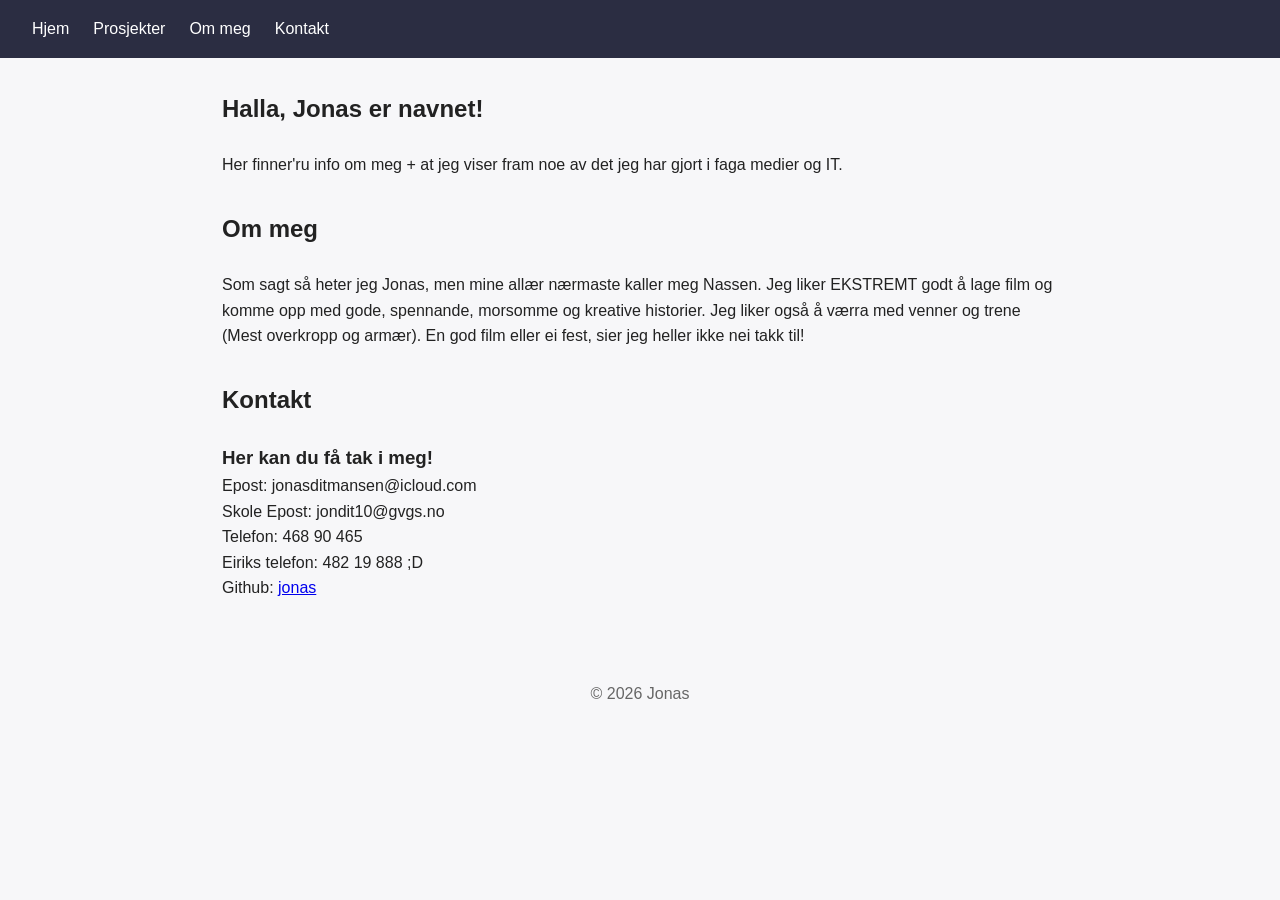
<file: index.html>
<DOCTYPE html>
<html lang="no">
<head>
  <meta charset="UTF-8">
  <meta name="viewport" content="width=device-width, initial-scale=1">
  <title>Jonas nettside</title>
  <link rel="stylesheet" href="style.css">
</head>
<body>
  <header>
    <nav>
      <a href="index.html">Hjem</a>
      <a href="prosjekter.html">Prosjekter</a>
      <a href="#om-meg">Om meg</a>
      <a href="#kontakt">Kontakt</a>
    </nav>
  </header>

  <main>
    <section id="hero">
      <h1>Halla, Jonas er navnet!</h1>
      <p>Her finner'ru info om meg + at jeg viser fram noe av det jeg har gjort i faga medier og IT.</p>
    </section>

    <section id="om-meg">
      <h2>Om meg</h2>
      <p>Som sagt så heter jeg Jonas, men mine allær nærmaste kaller meg Nassen. 
         Jeg liker EKSTREMT godt å lage film og komme opp med gode, spennande, morsomme og kreative historier.
         Jeg liker også å værra med venner og trene (Mest overkropp og armær). 
         En god film eller ei fest, sier jeg heller ikke nei takk til!
          </p>
    </section>

    <section id="kontakt">
      <h2>Kontakt</h2>
      <h3>Her kan du få tak i meg!</h3>
      <p>Epost: jonasditmansen@icloud.com
      <p>Skole Epost: jondit10@gvgs.no
      <p>Telefon: 468 90 465
      <p>Eiriks telefon: 482 19 888 ;D
      </p>
      <p>Github: <a href="https://github.com/jonas">jonas</a></p>
    </section>
  </main>

  <footer>© 2026 Jonas</footer>
</body>
</html>
     
</body>
</html>
</file>
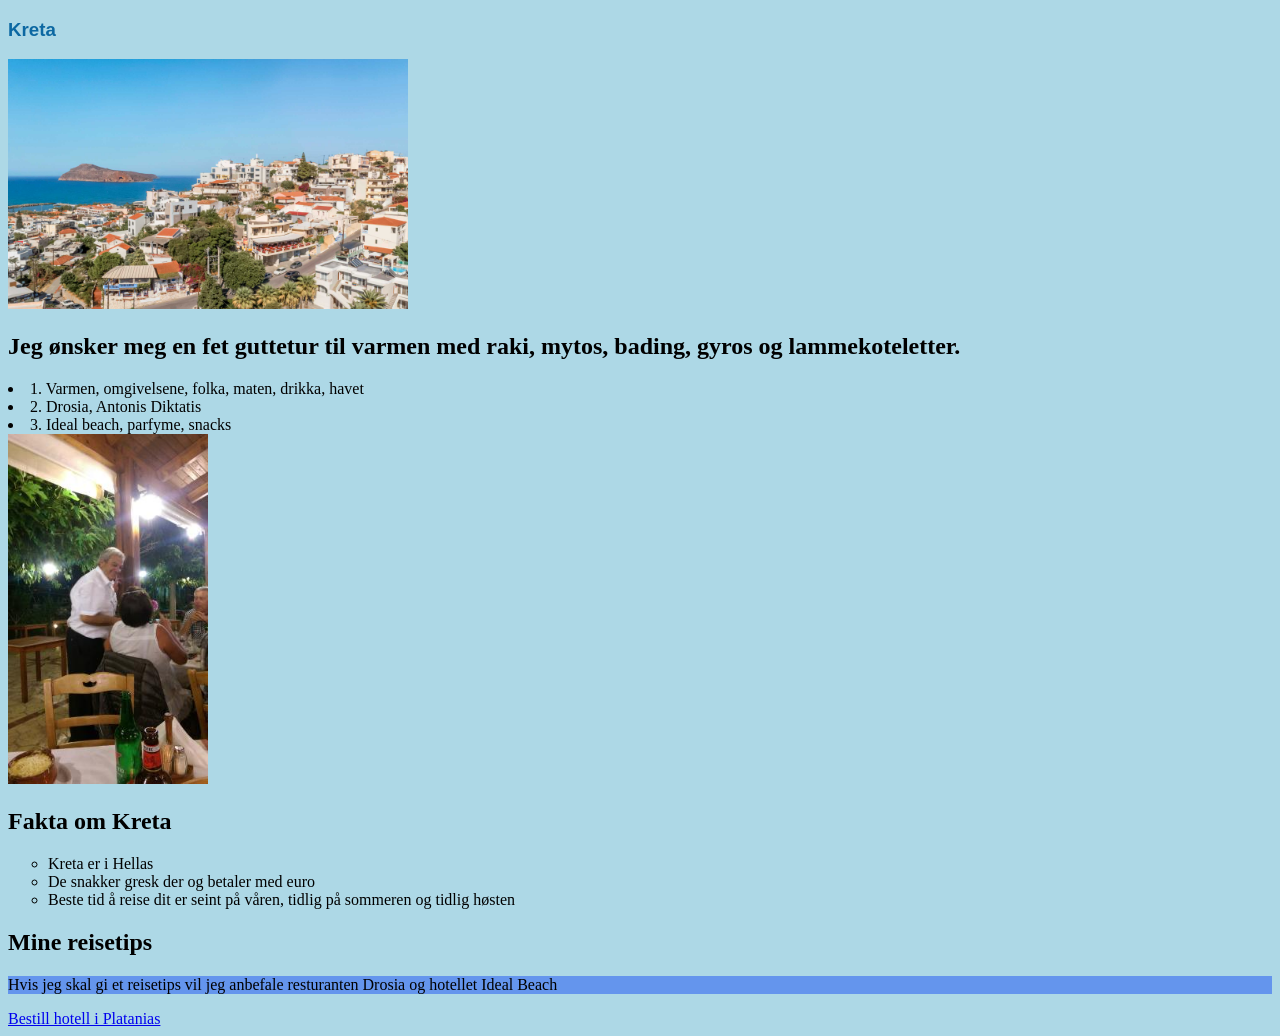
<file: Nettsider/Oppgave 1/index.html>
<!DOCTYPE html>
<html lang="no">
<head>
    <meta charset="UTF-8">
    <meta name="viewport" content="width=device-width, initial-scale=1.0">
    <title>Kreta</title>
<style>
body {
  background-color: lightblue;
}
h1 {
  color: rgb(12, 104, 162);
  font-family: Arial, Helvetica, sans-serif; line-height: normal;
 }
  #myheader {
  }
.center {
    display: block;
    margin-left: auto;
    margin-right: auto;
    width: 20%;
    height: 20%;
    }
    </style>
    <nav>
</head>
<body>
    <header>
        <section id="Toppen">
   <h1>Kreta</h1> 
   <img src="platanias.jpg" alt="Bilde fra Kreta" width="400" height="250"><img>
   <h2>Jeg ønsker meg en fet guttetur til varmen med raki, mytos, bading, gyros og lammekoteletter.</h2>
   <li>1. Varmen, omgivelsene, folka, maten, drikka, havet</li>
   <li>2. Drosia, Antonis Diktatis</li>
   <li>3. Ideal beach, parfyme, snacks</li>
   <img src="Antonis Diktatis.jpg" width="200" height="350"><img>
</section>  
</header>
   <main>
    <section id="Hoveddel">
   <h2>Fakta om Kreta</h2>
   <ul style="list-style-type:circle;">
  <li>Kreta er i Hellas</li>
  <li>De snakker gresk der og betaler med euro</li>
  <li>Beste tid å reise dit er seint på våren, tidlig på sommeren og tidlig høsten</li>
</section>
</main>
<footer>
</ul>
<tips>
<h2>Mine reisetips</h2>
<p style="background-color: cornflowerblue;"> Hvis jeg skal gi et reisetips vil jeg anbefale resturanten Drosia og hotellet Ideal Beach</p>
<a href="https://no.tripadvisor.com/Hotel_Review-g635605-d1808961-Reviews-Ideal_Beach_Hotel-Platanias_Chania_Prefecture_Crete.html" target="_blank" rel="noopener noreferrer">Bestill hotell i Platanias</a>
</tips>
</footer>



</body>
</html>
</file>
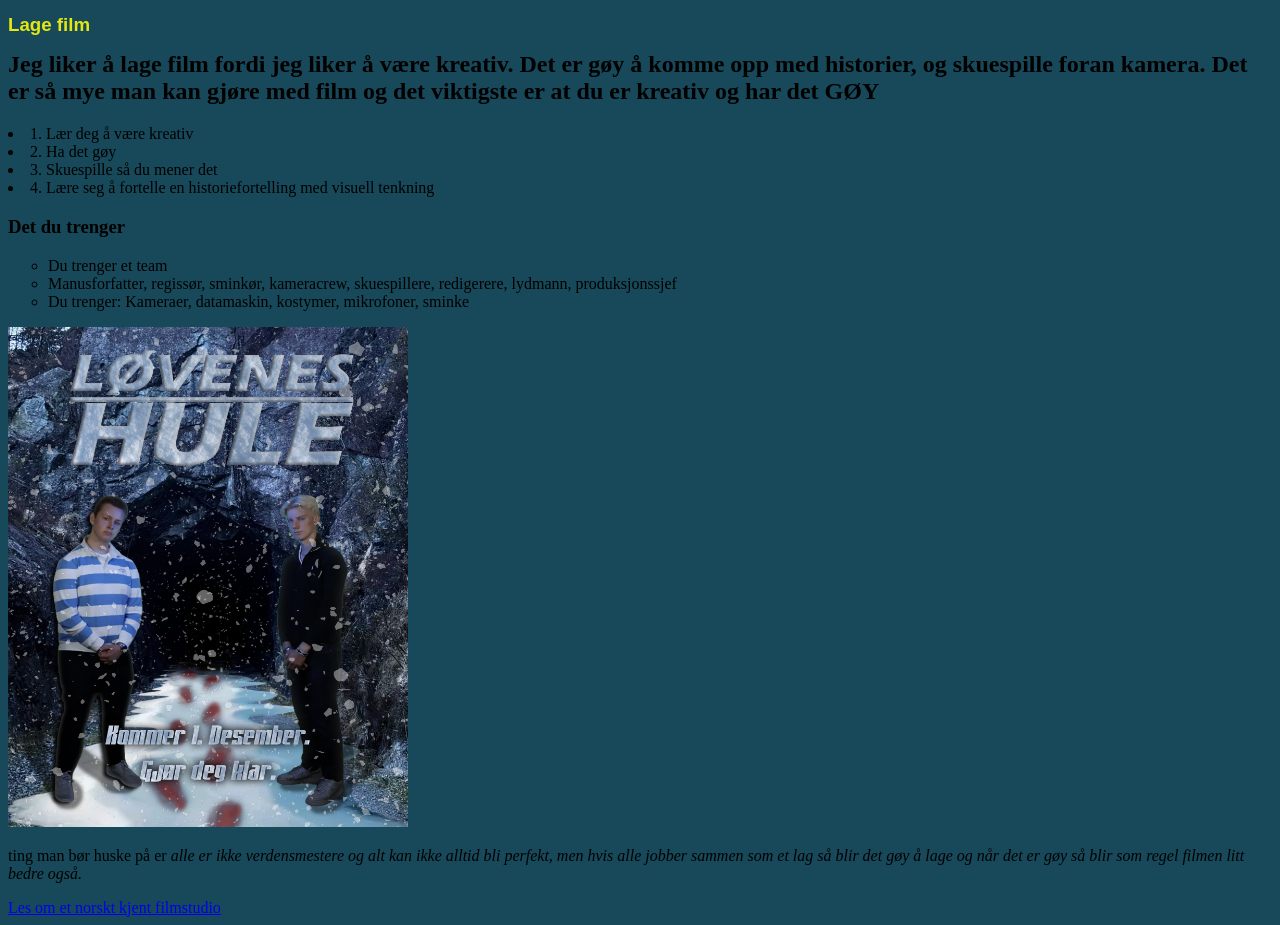
<file: Nettsider/Oppgave 2/index.html>
<!DOCTYPE html>
<html lang="no">
<head>
    <meta charset="UTF-8">
    <meta name="viewport" content="width=device-width, initial-scale=1.0">
    <title>Film</title>
</head>
<body>
 <style>
body {
  background-color: rgb(23, 73, 90);
}
h1 {
  color: rgb(227, 231, 18);
  font-family: Arial, Helvetica, sans-serif; line-height: 67%;
 }
  #mytext {
  }
.center {
    display: block;
    margin-left: auto;
    margin-right: auto;
    width: 20%;
    height: 20%;
    }
    </style>
    <nav>
    <section id="Intro">
    <header>
     <h1>Lage film</h1> 
   </section>
    </header>
    <main>
    <section id="Hoveddel">
        <h2>Jeg liker å lage film fordi jeg liker å være kreativ. Det er gøy å komme opp med historier, og skuespille foran kamera. Det er så mye man kan gjøre med film og det viktigste er at du er kreativ og har det GØY</h2>
   <li>1. Lær deg å være kreativ</li>
   <li>2. Ha det gøy</li>
   <li>3. Skuespille så du mener det</li>
<li>4. Lære seg å fortelle en historiefortelling med visuell tenkning</li>
</main>  
</section>
<footer>
<h3>Det du trenger</h3>
   <ul style="list-style-type:circle;">
  <li>Du trenger et team</li>
  <li>Manusforfatter, regissør, sminkør, kameracrew, skuespillere, redigerere, lydmann, produksjonssjef</li>
  <li>Du trenger: Kameraer, datamaskin, kostymer, mikrofoner, sminke</li>
</ul>
<img src="nasen.jpg" alt="Verdens beste film" width="400" height="500"> <img>
<p class="tekst"> ting man bør huske på er <em>alle er ikke verdensmestere og alt kan ikke alltid bli perfekt, men hvis alle jobber sammen som et lag så blir det gøy å lage og når det er gøy så blir som regel filmen litt bedre også.</em></p>
<a href="https://no.wikipedia.org/wiki/Fantefilm" target="_blank" rel="noopener noreferrer">Les om et norskt kjent filmstudio</a>
</footer>
</body>
</html>
</file>
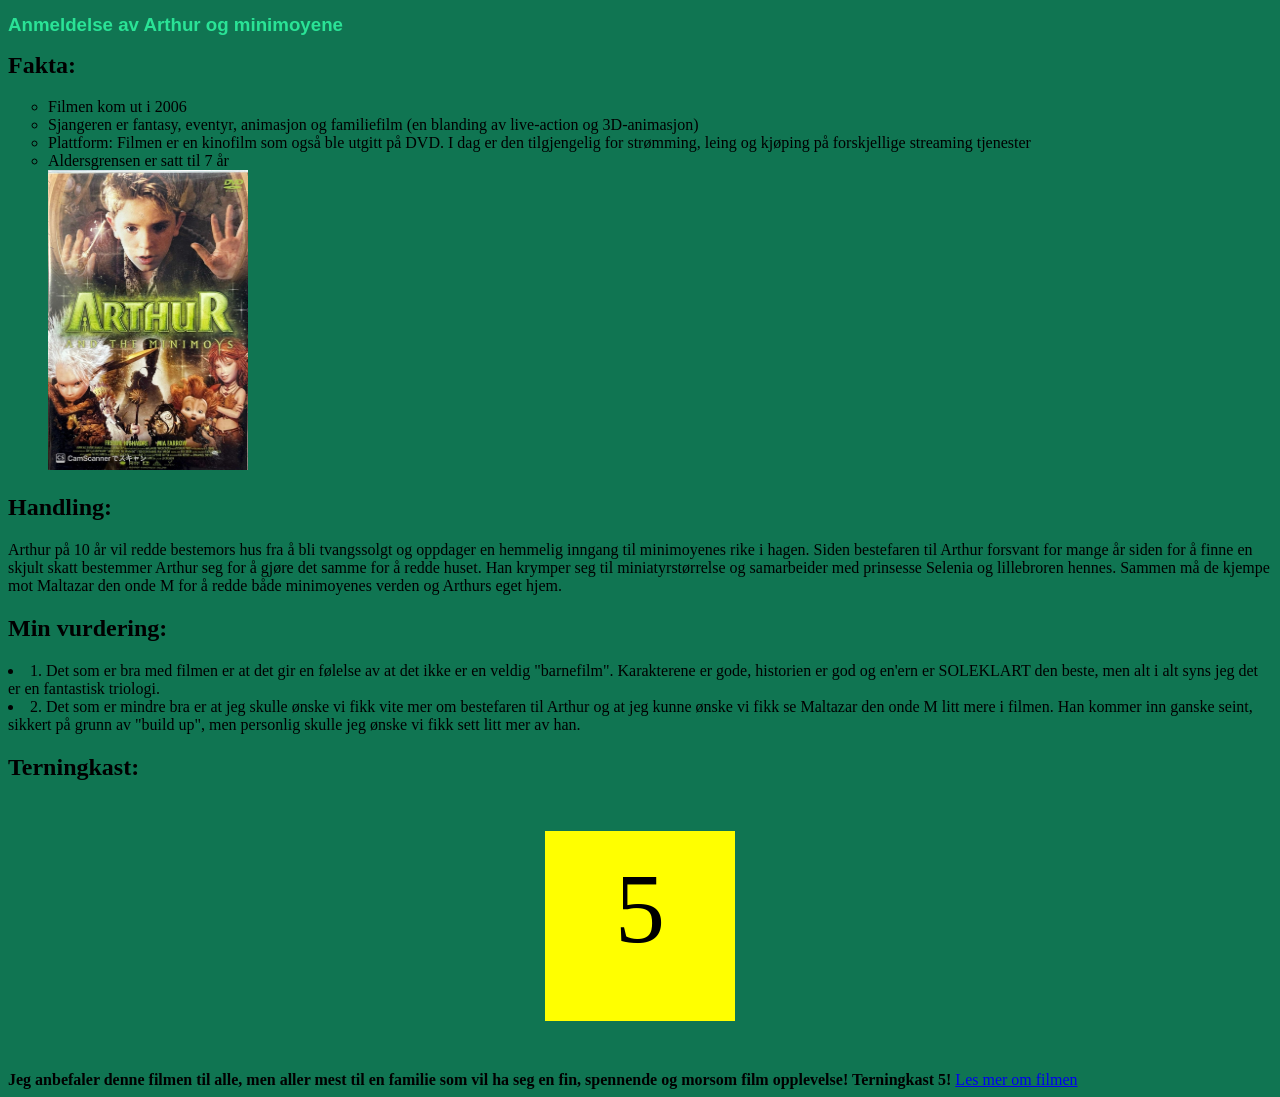
<file: Nettsider/Oppgave 3/index.html>
<!DOCTYPE html>
<html lang="no">
<head>
    <meta charset="UTF-8">
    <meta name="viewport" content="width=device-width, initial-scale=1.0">
    <title>Arthur og minimoyene</title>
</head>
<body>
   <style>
body {
  background-color: rgb(16, 117, 82);
}
h1 {
  color: rgb(42, 227, 150);
  font-family: Arial, Helvetica, sans-serif; line-height: 69%;
 }
  #myhest {
  }
.center {
    display: block;
    margin-left: auto;
    margin-right: auto;
    width: 20%;
    height: 20%;
    }
    </style>
    <nav>
    <header>
    <section id="Start">
        <h1>Anmeldelse av Arthur og minimoyene</h1>
    </header>
    <main></main>
   </section>
   <section id="Fakta">
    <h2>Fakta:</h2>
    <ul style="list-style-type: circle;">
    <li>Filmen kom ut i 2006</li>
    <li>Sjangeren er fantasy, eventyr, animasjon og familiefilm (en blanding av live-action og 3D-animasjon)</li>
    <li>Plattform: Filmen er en kinofilm som også ble utgitt på DVD. I dag er den tilgjengelig for strømming, leing og kjøping på forskjellige streaming tjenester</li>
    <li>Aldersgrensen er satt til 7 år</li>
  <img src="Arthur.jpg"alt="Her er bilde fra filmen"  width="200" height="300"> <img>
  </section>
    </main>
    <footer>
<h2>Handling:</h2>
<p>Arthur på 10 år vil redde bestemors hus fra å bli tvangssolgt og oppdager en hemmelig inngang til minimoyenes rike i hagen. Siden bestefaren til Arthur forsvant for mange år siden for å finne en skjult skatt bestemmer Arthur seg for å gjøre det samme for å redde huset. Han krymper seg til miniatyrstørrelse og samarbeider med prinsesse Selenia og lillebroren hennes. Sammen må de kjempe mot Maltazar den onde M for å redde både minimoyenes verden og Arthurs eget hjem.</p>
<h2>Min vurdering:</h2>
<li>1. Det som er bra med filmen er at det gir en følelse av at det ikke er en veldig "barnefilm". Karakterene er gode, historien er god og en'ern er SOLEKLART den beste, men alt i alt syns jeg det er en fantastisk triologi.
<li>2. Det som er mindre bra er at jeg skulle ønske vi fikk vite mer om bestefaren til Arthur og at jeg kunne ønske vi fikk se Maltazar den onde M litt mere i filmen. Han kommer inn ganske seint, sikkert på grunn av "build up", men personlig skulle jeg ønske vi fikk sett litt mer av han.

<h2>Terningkast:</h2>
<link rel="stylesheet" href="style.css">
<head>
    <meta charset="UTF-8">
    <meta name="viewport" content="width=device-width, initial-scale=1.0">
    <title>Terningkast</title>

    <link rel="stylesheet" href="style.css">
</head>
<div class="terning">5</div>

<strong>Jeg anbefaler denne filmen til alle, men aller mest til en familie som vil ha seg en fin, spennende og morsom film opplevelse! Terningkast 5!</strong>
<a href="https://no.wikipedia.org/wiki/Arthur_og_Minimoyene" target="_blank" rel="noopener noreferrer">Les mer om filmen</a>
</footer>

</body>
</html>
</file>
<file: style.css>
* {
  box-sizing: border-box;
  margin: 0;
  padding: 0;
}

body {
  font-family: Arial, Helvetica, sans-serif;
  line-height: 1.6;
  color: #222;
  background: #f7f7f9;
}

nav {
  display: flex;
  gap: 1.5rem;
  padding: 1rem 2rem;
  background: #2b2d42;
}

nav a {
  color: #fff;
  text-decoration: none;
}

nav a:hover {
  text-decoration: underline;
}

main {
  max-width: 900px;
  margin: 0 auto;
  padding: 2rem;
}

section {
  margin-bottom: 2rem;
}

footer {
  text-align: center;
  padding: 1rem;
  color: #666;
}

h1, h2 {
  margin-bottom: 1.5rem;
}

.kort-rad {
  display: flex;
  flex-wrap: wrap;
  gap: 2rem;
}

.kort img {
  aspect-ratio: 3 / 2;
}
.kort {
  flex: 1 1 250px;
  background: #fff;
  padding: 2rem;
  border-radius: 8px;
  box-shadow: 0 2px 6px rgba(0, 0, 0, 0.1);
}

.kort img,
.kort video {
  width: 100%;
  aspect-ratio: 4 / 3;     
  object-fit: cover;
  border-radius: 6px;
  margin: 1rem 0 0;        
}

.kort p {
  margin-top: 1rem;
}

.kort-kvadrat {
  flex: 0 1 260px;
  aspect-ratio: 1 / 1;
  display: flex;
  flex-direction: column;
  justify-content: space-between;
}

.knapp {
  align-self: flex-start;
  padding: 0.5rem 1rem;
  background: #2b2d42;
  color: #fff;
  text-decoration: none;
  border-radius: 6px;
}

.knapp:hover {
  background: #44476b;
}

.video-kort {
  flex: 1 1 380px;
}

.kort.video-kort img {
  width: 100%;
  aspect-ratio: 16 / 9;
  object-fit: cover;
  margin: 0 0 1rem;
}

#bilder .kort {
  flex: 1 1 360px;          
}

.kort-kvadrat {
  flex: 1 1 220px;
  max-width: 270px;       
  aspect-ratio: 1 / 1;
  display: flex;
  flex-direction: column;
  justify-content: space-between;
}
.video-kort a {
  display: block;
}

.video-kort img {
  transition: transform 0.2s ease, filter 0.2s ease;
}

.video-kort a:hover img {
  transform: scale(1.02);
  filter: brightness(0.85);
}

.kort {
  transition: transform 0.2s ease, box-shadow 0.2s ease;
}

.kort:hover {
  transform: translateY(-4px);
  box-shadow: 0 6px 14px rgba(0, 0, 0, 0.15);
}
</file>
<file: Nettsider/Oppgave 3/style.css>
.terning {
    font-size: 100px;
    text-align: center;
    background-color: yellow;
    color: black;
    width: 150px;
    height: 150px;
    margin: 50px auto;
    padding: 20px;
}
</file>
